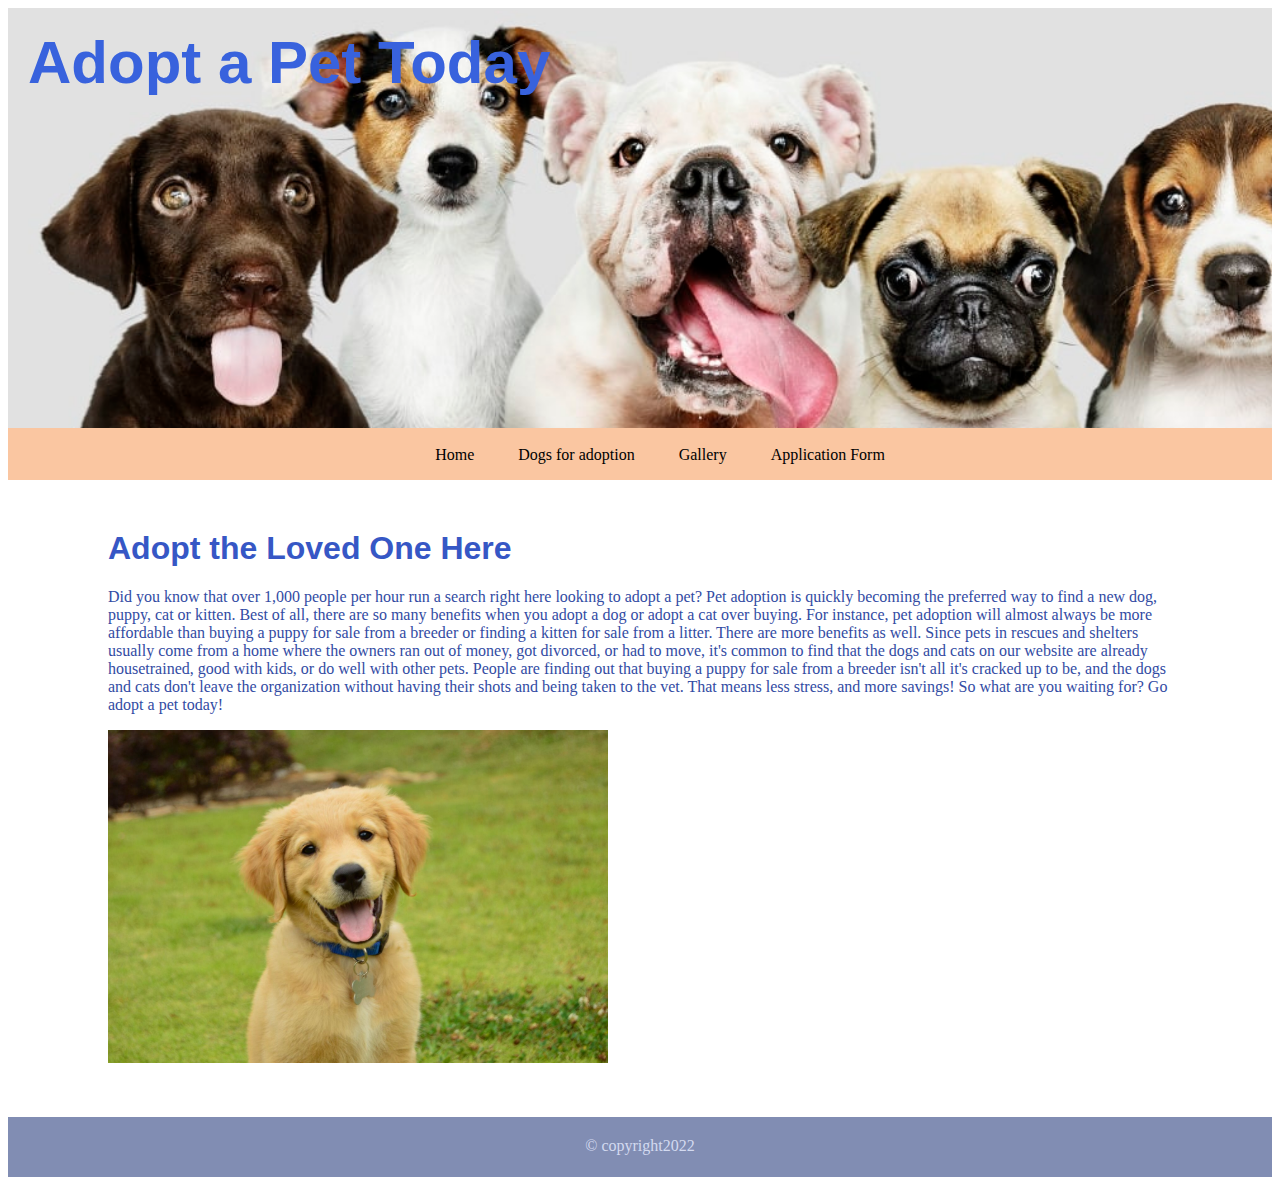
<file: index.html>
<!DOCTYPE html>
<html lang="en">
  <head>
    <meta charset="UTF-8" />
    <meta http-equiv="X-UA-Compatible" content="IE=edge" />
    <meta name="viewport" content="width=device-width, initial-scale=1.0" />
    <title>First Adoption Page</title>
    <!-- Link External Stylesheet-->
    <link rel="Stylesheet" href="style.css" />
  </head>
  <body>
    <!-- Container to wrap everything -->
    <div id="container">
      <!-- Brand of Website -->
      <header>Adopt a Pet Today</header>
      <!-- Main Navigator-->
      <nav>
        <ul>
          <li><a href="index.html">Home</a></li>
          <li><a href="page2.html">Dogs for adoption</a></li>
          <li>Gallery</li>
          <li><a href="page3.html">Application Form</a></li>
        </ul>
      </nav>
      <!-- Main contant -->
      <main>
        <h1>Adopt the Loved One Here</h1>
        <p>
          Did you know that over 1,000 people per hour run a search right here
          looking to adopt a pet? Pet adoption is quickly becoming the preferred
          way to find a new dog, puppy, cat or kitten. Best of all, there are so
          many benefits when you adopt a dog or adopt a cat over buying. For
          instance, pet adoption will almost always be more affordable than
          buying a puppy for sale from a breeder or finding a kitten for sale
          from a litter. There are more benefits as well. Since pets in rescues
          and shelters usually come from a home where the owners ran out of
          money, got divorced, or had to move, it's common to find that the dogs
          and cats on our website are already housetrained, good with kids, or
          do well with other pets. People are finding out that buying a puppy
          for sale from a breeder isn't all it's cracked up to be, and the dogs
          and cats don't leave the organization without having their shots and
          being taken to the vet. That means less stress, and more savings! So
          what are you waiting for? Go adopt a pet today!
        </p>
        <img src="images/dog.jpg" alt="Dog Photo" width="500" />
      </main>
      <!-- End main contant -->

      <footer>&copy; copyright2022</footer>
    </div>
  </body>
</html>
</file>
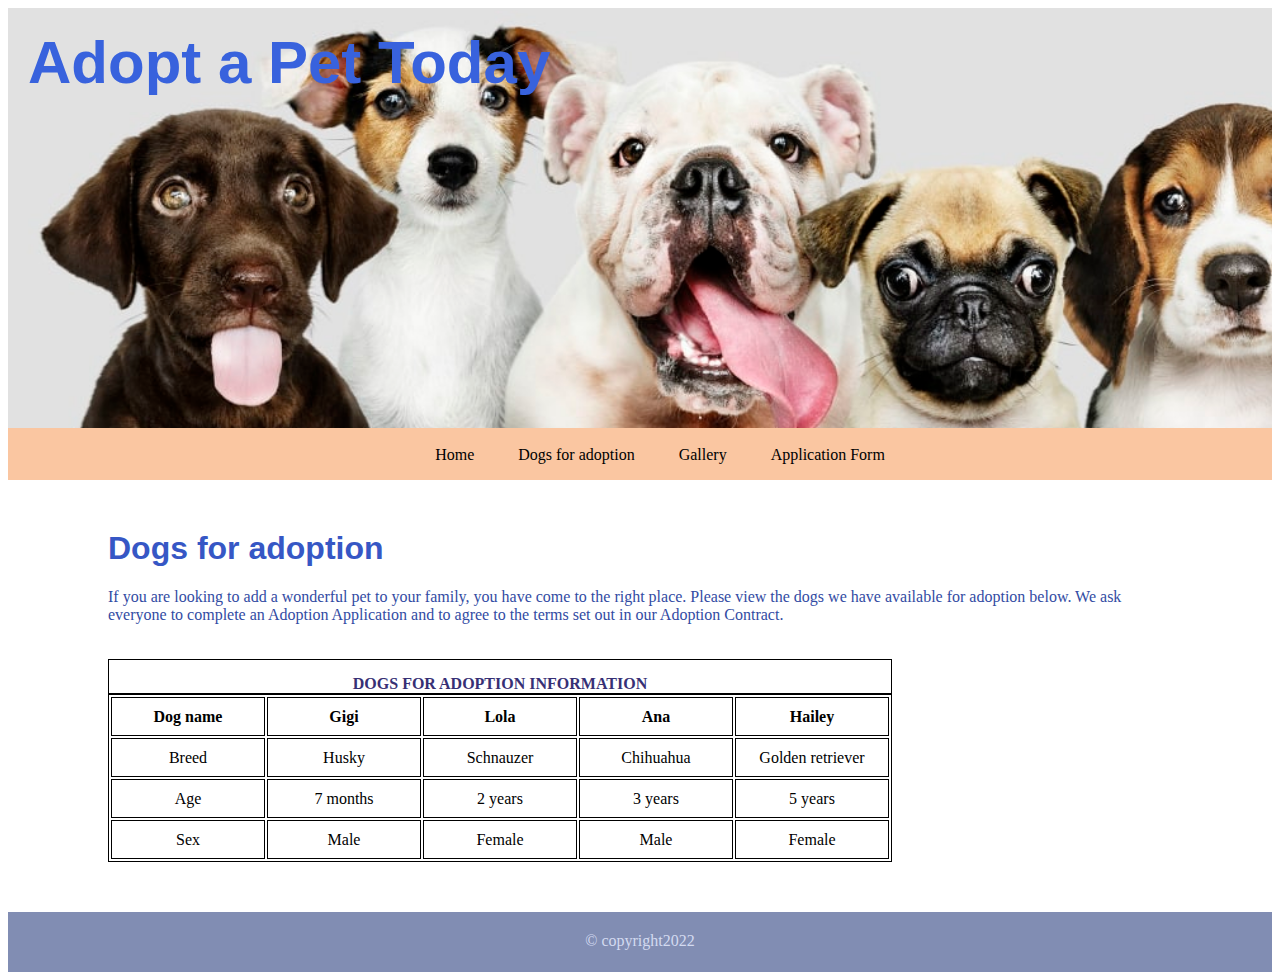
<file: page2.html>
<!DOCTYPE html>
<html lang="en">
  <head>
    <meta charset="UTF-8" />
    <meta http-equiv="X-UA-Compatible" content="IE=edge" />
    <meta name="viewport" content="width=device-width, initial-scale=1.0" />
    <title>Second Adoption Page</title>
    <!-- Link External Stylesheet-->
    <link rel="Stylesheet" href="style.css" />
  </head>
  <body>
    <!-- Container to wrap everything -->
    <div id="container">
      <!-- Brand of Website -->
      <header>Adopt a Pet Today</header>
      <!-- Main Navigator-->
      <nav>
        <ul>
          <li><a href="index.html">Home</a></li>
          <li><a href="page2.html">Dogs for adoption</a></li>
          <li>Gallery</li>
          <li><a href="page3.html">Application Form</a></li>
        </ul>
      </nav>
      <!-- Main contant -->
      <main>
        <h1>Dogs for adoption</h1>
        <p>
          If you are looking to add a wonderful pet to your family, you have
          come to the right place. Please view the dogs we have available for
          adoption below. We ask everyone to complete an Adoption Application
          and to agree to the terms set out in our Adoption Contract.
        </p>

        <table>
          <caption>
            Dogs for adoption information
          </caption>
          <thead>
            <tr>
              <th>Dog name</th>
              <th>Gigi</th>
              <th>Lola</th>
              <th>Ana</th>
              <th>Hailey</th>
            </tr>
          </thead>
          <tbody>
            <tr>
              <td>Breed</td>
              <td>Husky</td>
              <td>Schnauzer</td>
              <td>Chihuahua</td>
              <td>Golden retriever</td>
            </tr>
            <tr>
              <td>Age</td>
              <td>7 months</td>
              <td>2 years</td>
              <td>3 years</td>
              <td>5 years</td>
            </tr>
          </tbody>
          <tfoot>
            <tr>
              <td>Sex</td>
              <td>Male</td>
              <td>Female</td>
              <td>Male</td>
              <td>Female</td>
            </tr>
          </tfoot>
        </table>
      </main>
      <!-- End main contant -->

      <footer>&copy; copyright2022</footer>
    </div>
  </body>
</html>
</file>
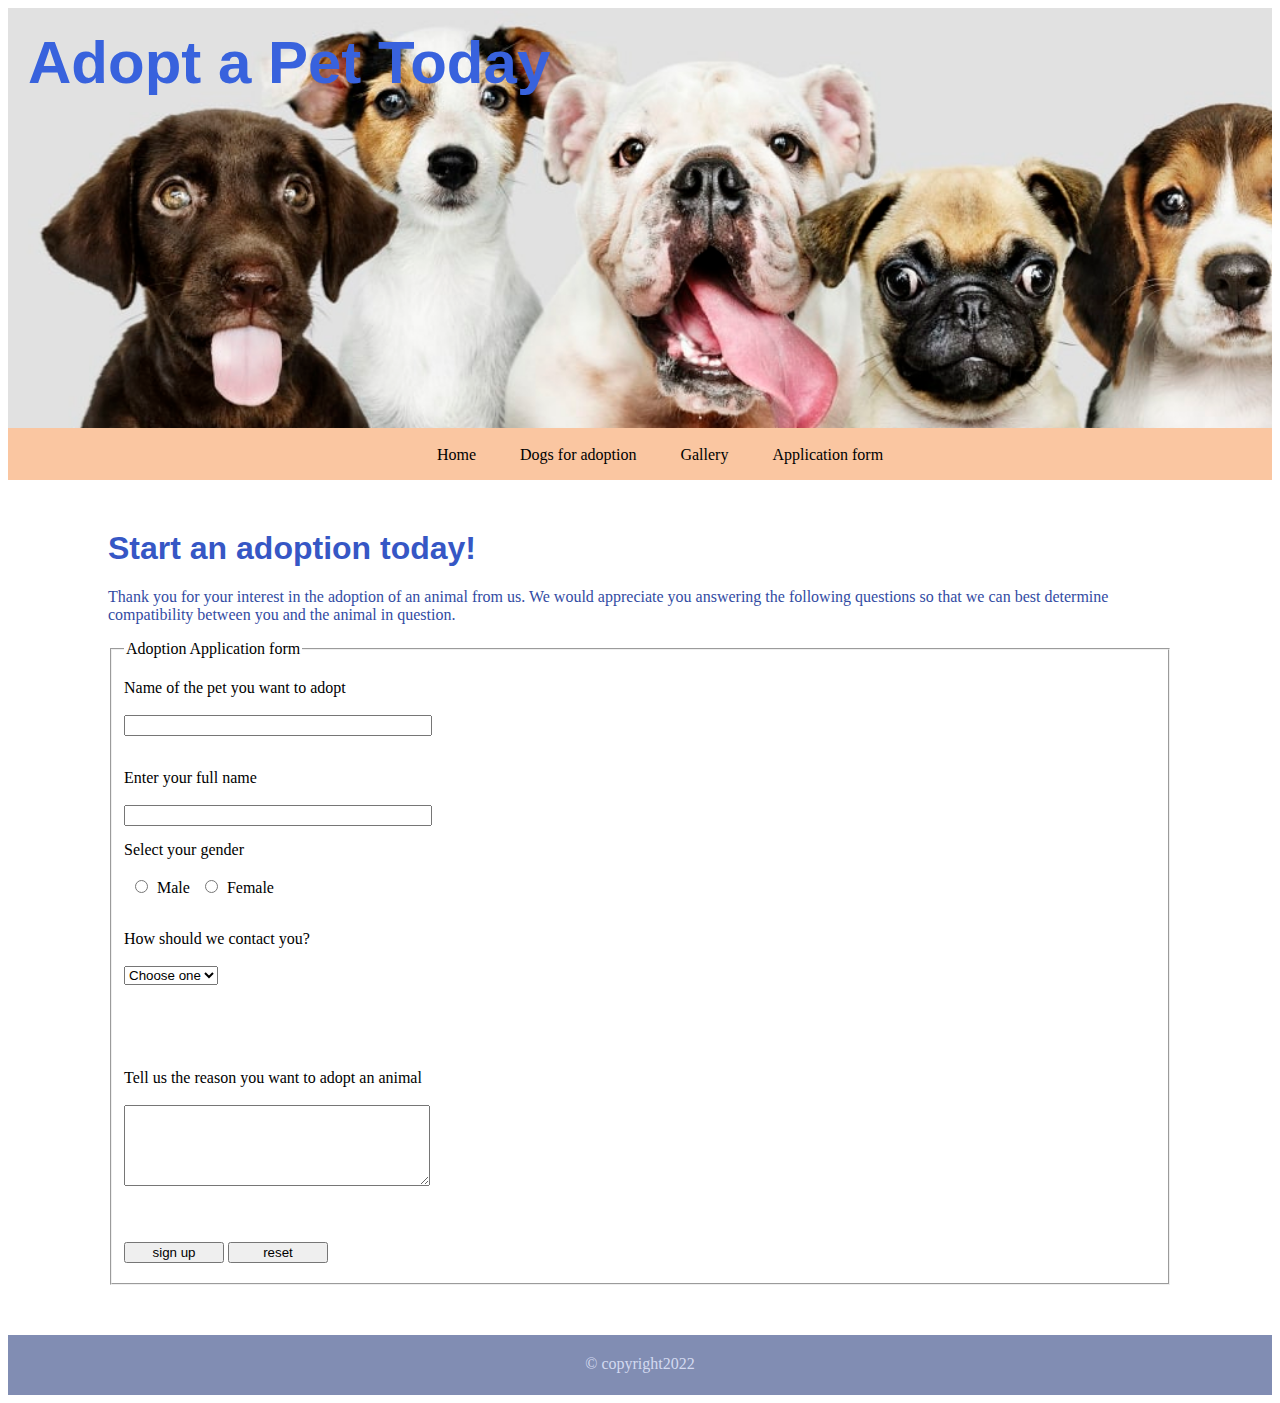
<file: page3.html>
<!DOCTYPE html>
<html lang="en">
  <head>
    <meta charset="UTF-8" />
    <meta http-equiv="X-UA-Compatible" content="IE=edge" />
    <meta name="viewport" content="width=device-width, initial-scale=1.0" />
    <title>Third Adoption Page</title>
    <!-- Link External Stylesheet-->
    <link rel="Stylesheet" href="style.css" />
  </head>
  <body>
    <!-- Container to wrap everything -->
    <div id="container">
      <!-- Brand of Website -->
      <header>Adopt a Pet Today</header>
      <!-- Main Navigator-->
      <nav>
        <ul>
          <li><a href="index.html">Home</a></li>
          <li><a href="page2.html">Dogs for adoption</a></li>
          <li><a href="page4.html">Gallery</a></li>
          <li><a href="page3.html">Application form</a></li>
        </ul>
      </nav>
      <!-- Main contant -->
      <main>
        <h1>Start an adoption today!</h1>
        <p>
          Thank you for your interest in the adoption of an animal from us. We
          would appreciate you answering the following questions so that we can
          best determine compatibility between you and the animal in question.
        </p>

        <form action="/signup" method="post">
          <fieldset>
            <legend>Adoption Application form</legend>
            <label>Name of the pet you want to adopt</label><br />
            <input tpye="text" name="name" /><br /><br />
            <label>Enter your full name</label><br />
            <input type="text" name="name" /><br />
            <label>Select your gender</label><br />
            <input type="radio" name="gender" value="male" />Male
            <input
              type="radio"
              name="gender"
              value="female"
            />Female<br /><br />
            <label>How should we contact you?</label><br />
            <select id="chooseContact">
              <option>Choose one</option>
              <option>Email</option>
              <option>Phone</option></select
            ><br /><br />
            <label id="contactInfo"></label><br />
            <input id="contactValue" type="text" name="text" /><br />
            <label>Tell us the reason you want to adopt an animal</label><br />
            <textarea rows="5" cols="30"></textarea><br /><br />
            <input type="submit" value="sign up" />
            <input type="reset" value="reset" />
          </fieldset>
        </form>
      </main>
      <!-- End main contant -->
      <footer>&copy; copyright2022</footer>
    </div>
    <script src="form.js"></script>
  </body>
</html>
</file>
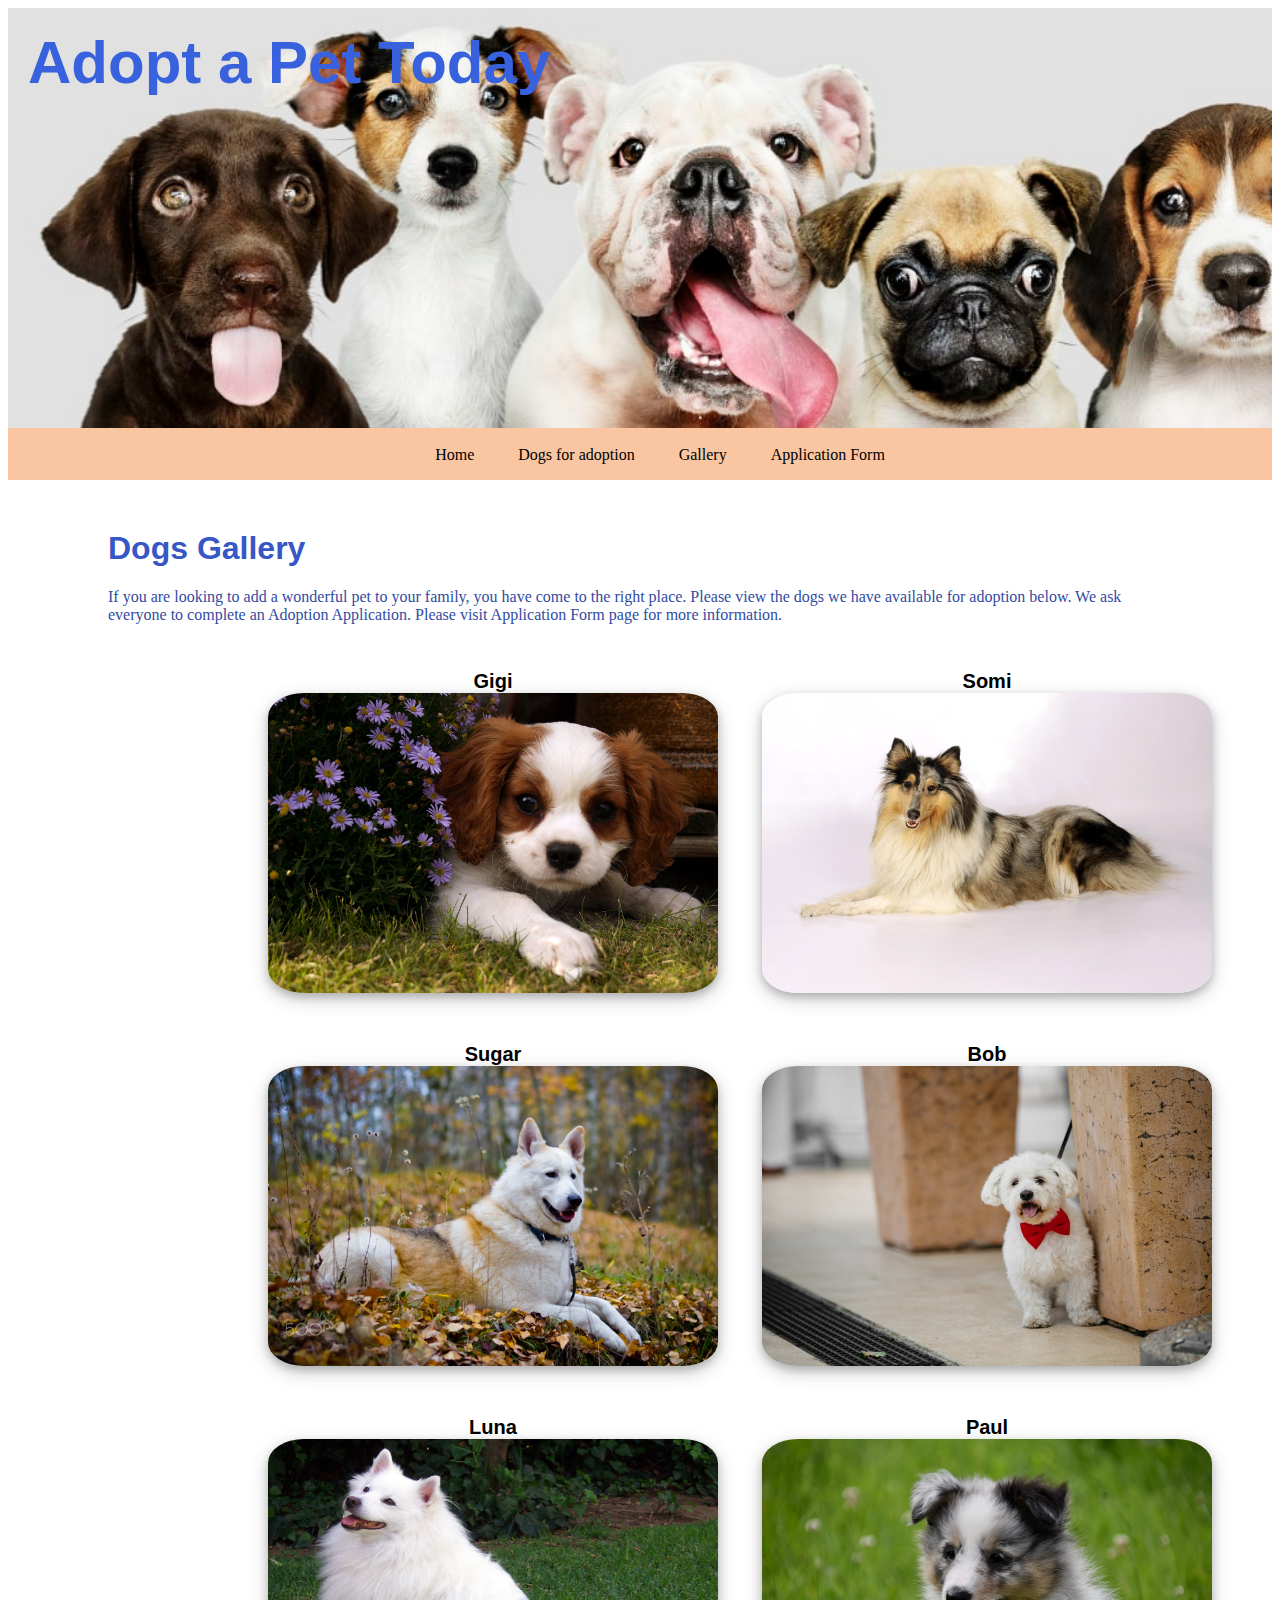
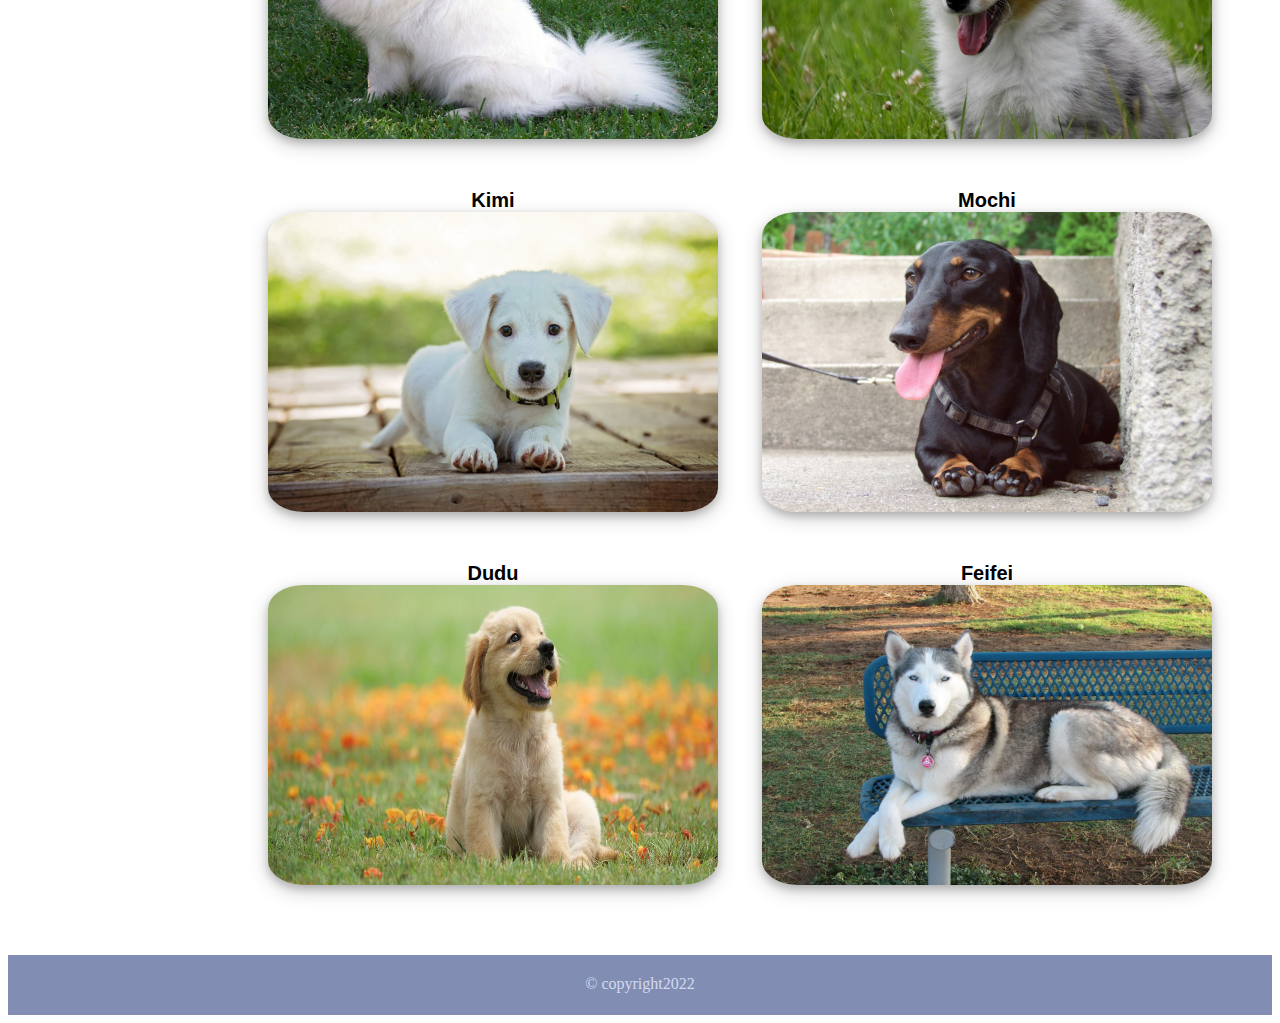
<file: page4.html>
<!DOCTYPE html>
<html lang="en">
  <head>
    <meta charset="UTF-8" />
    <meta http-equiv="X-UA-Compatible" content="IE=edge" />
    <meta name="viewport" content="width=device-width, initial-scale=1.0" />
    <title>Second Adoption Page</title>
    <!-- Link External Stylesheet-->
    <link rel="Stylesheet" href="style.css" />
    <!-- jQuery Library -->
    <script src="https://ajax.googleapis.com/ajax/libs/jquery/3.5.1/jquery.min.js"></script>
  </head>
  <body>
    <!-- Container to wrap everything -->
    <div id="container">
      <!-- Brand of Website -->
      <header>Adopt a Pet Today</header>
      <!-- Main Navigator-->
      <nav>
        <ul>
          <li><a href="index.html">Home</a></li>
          <li><a href="page2.html">Dogs for adoption</a></li>
          <li><a href="page4.html">Gallery</a></li>
          <li><a href="page3.html">Application Form</a></li>
        </ul>
      </nav>
      <!-- Main contant -->
      <main>
        <div id="gallery">
          <h1>Dogs Gallery</h1>
          <p>
            If you are looking to add a wonderful pet to your family, you have
            come to the right place. Please view the dogs we have available for
            adoption below. We ask everyone to complete an Adoption Application.
            Please visit Application Form page for more information.
          </p>
          <ul id="album">
            <!--<li id="photo">
            <caption class="dog">
            Gigi
          </caption>
            <img src="images/dog_pic1.jpg" alt="Dog picture 1" width="640" />
          <desc class="desc">
            Pretty lady
          </desc>
        </li>
          <li id="photo">
            <img src="images/dog_pic2.jpg" alt="Dog picture 2" width="640" />
          </li>
          <li id="photo">
            <img src="images/dog_pic3.jpg" alt="Dog picture 3" width="640" />
            <caption class="dog1">yayyay</caption>
          </li>
          <li id="photo">
            <img src="images/dog_pic4.jpg" alt="Dog picture 4" width="640" />
            <p>hihihi</p>
          </li>
          <li id="photo">
            <img src="images/dog_pic5.jpg" alt="Dog picture 5" width="640" />
            <p>hihihi</p>
          </li>
          <li id="photo">
            <img src="images/dog_pic6.jpg" alt="Dog picture 6" width="640" />
            <p>hihihi</p>
          </li>
          <li id="photo">
            <img src="images/dog_pic7.jpg" alt="Dog picture 7" width="640" />
            <p>hihihi</p>
          </li>
          <li id="photo">
            <img src="images/dog_pic8.jpg" alt="Dog picture 8" width="640" />
            <p>hihihi</p>
          </li>
          <li id="photo">
            <img src="images/dog_pic9.jpg" alt="Dog picture 9" width="640" />
            <p>hihihi</p>
          </li>
          <li id="photo">
            <img src="images/dog_pic10.jpg" alt="Dog picture 10" width="640" />
            <p>hihihi</p>
          </li> -->
          </ul>
          <div id="infoBox">
            <div id="title"></div>
            <div id="info"></div>
            <div id="closeInfo"></div>
          </div>
          <div class="backdrop"></div>

          <div class="box">
            <div class="close">x</div>
          </div>

          <script src="imagepage.js"></script>
        </div>
      </main>
      <!-- End main contant -->

      <footer>&copy; copyright2022</footer>
    </div>
  </body>
</html>

<!--   var caption = [Gigi, Somi, Sugar, Bob, Luna, Paul, Kimi, Mochi, Dudu, Feifei]; + "<caption class='dog1'>"+caption [i] +
          "</c-->
</file>
<file: style.css>
header {
    background: url(images/dogs.jpg) 0-200px no-repeat;
    height: 400px;
    background-size: 1420px;
    padding-top: 20px;
    padding-left: 20px;
    font-weight: bold;
    font-family: Arial, Helvetica, sans-serif;
    font-size: 60px; 
    color:rgb(56, 98, 221);
}
nav {
    background-color: rgb(250, 198, 161);
    height: 50px;
    text-align: center;
    padding-top: 2px;
}
li {
    list-style-type: none;
    display: inline;
    padding: 0 20px;
}
li a{
    text-decoration: none;
}
/* Pesudo Class - to style text links */
li a:link { /*before click*/
    color: #000;
}
li a:visited {
    color: #495fa7;
}
li a:hover {
    color: #333;
}
li a:active{
    color: #753a30;
}
main{
    margin: 50px 100px;
}
main h1{
    color:rgb(54, 87, 197);
    font-family: Arial, Helvetica, sans-serif;
}
main p{
    font-family: 'Times New Roman', Times, serif;
    color:rgb(50, 75, 163);
}
footer{
    height: 40px;
    background-color: rgb(129,141,179);
    text-align: center;
    padding-top: 20px;
    color:rgb(211,218,240);
}
/* Page 2 */
table {
    margin-top: 35px;
}
table, caption, th, td{
    border: 1px solid #000;
}
th, td{
    width: 150px;
    height: 35px;
    text-align:center;
}
caption {
    text-transform: uppercase;
    font-weight: 600;
    height: 400;
    padding-top: 15px;
    color:#373075;
}
/* Page 3 */
label {
    display: block;
    margin: 15px 0 0 0;
}
input, textarea{
    width: 300px;
}
textarea{
    display: block;
}
input[type="radio"] { /* attribute selector */
    width: 25px;
}
input[type="submit"], input[type="reset"] {
    margin: 20px 0 10px 0;
    width: 100px;
}
#contactValue{
    display: none;
}
/* page 4 */
main #album #photo {
  display: inline-block;
  position: relative;
  padding:20px;
  left: 100px;
}

main #album #photo img{
  display: flex;
  justify-content: center;
  width: 450px ;
  height: 300px;
  border-radius: 8%;
  box-shadow: 0 4px 8px 0 rgba(0, 0, 0, 0.2), 0 6px 20px 0 rgba(0, 0, 0, 0.19);
}
#album #photo #dogcap {
  display: block;
  color: black;
  font-size: 20px;
  font-weight: bold;
  font-family: Arial, Helvetica, sans-serif;
  text-align: center;
  padding-top: 10px;
}

#album #photo #dogdesc{
position: absolute;
background-color: bisque;
padding-left: 60px;
padding-right: 60px;
font-size: 20px;
top: 200px;
left:25%;
color:black;
visibility: hidden;
opacity: 0;
-webkit-transition: visibility 0s, opacity 0.5s linear; 
 transition: visibility 0s, opacity 0.5s linear;}
#album #photo img:hover{
cursor:pointer;
}
#album #photo:hover #dogdesc{
    visibility: visible;
    opacity: 1;
}
#gallery{
    position: relative;
}
#gallery #infoBox {
    background-color: #000;
    width: 30%;
    height: 200px;
    position :absolute;
    top: 400px;
    left :20%;
    visibility: hidden;
    color:white;
    opacity: 80%;
    border-radius: 8%;
}
#closeInfo{
    color: white;
}
#gallery #infoBox #title{
    font-weight: bold;
    font-size: 40px;
    text-align: center;
}
#gallery #infoBox #info{
    font-size: 30px;
    text-align: center;
}
#gallery #infoBox #closeInfo{
    color:red;
    padding-top: 80px;
    text-align: center;
    font-size: 20px;
}
/*lightbox toggle*/
.lightbox-toggle {
    color: black;
}
  
.backdrop {
    z-index: 1;
    opacity: .0;
    filter: alpha(opacity=0);
    display: none;
    position: fixed;
    top: 0px;
    left: 0px;
    width: 100%;
    height: 100%;
    background: #000;
}
.box {
    z-index: 2;
    position: fixed;
    opacity: 1;
    display: none;
    top: 50%;
    left: 50%;
    transform: translate(-50%, -50%);
    width: auto;
    height: auto;
    width: 600px;
    background: #fff;
    padding: 20px;
    border-radius: 5px;
    -moz-box-shadow: 0px 0px 5px #444444;
    -webkit-box-shadow: 0px 0px 5px #444444;
    box-shadow: 0px 0px 5px #444444;
}
.close {
    float: right;
    cursor: pointer;
}
#gallery #photo a img {
    width: 450px;
}
.box img {
    width:100%;
}
</file>
